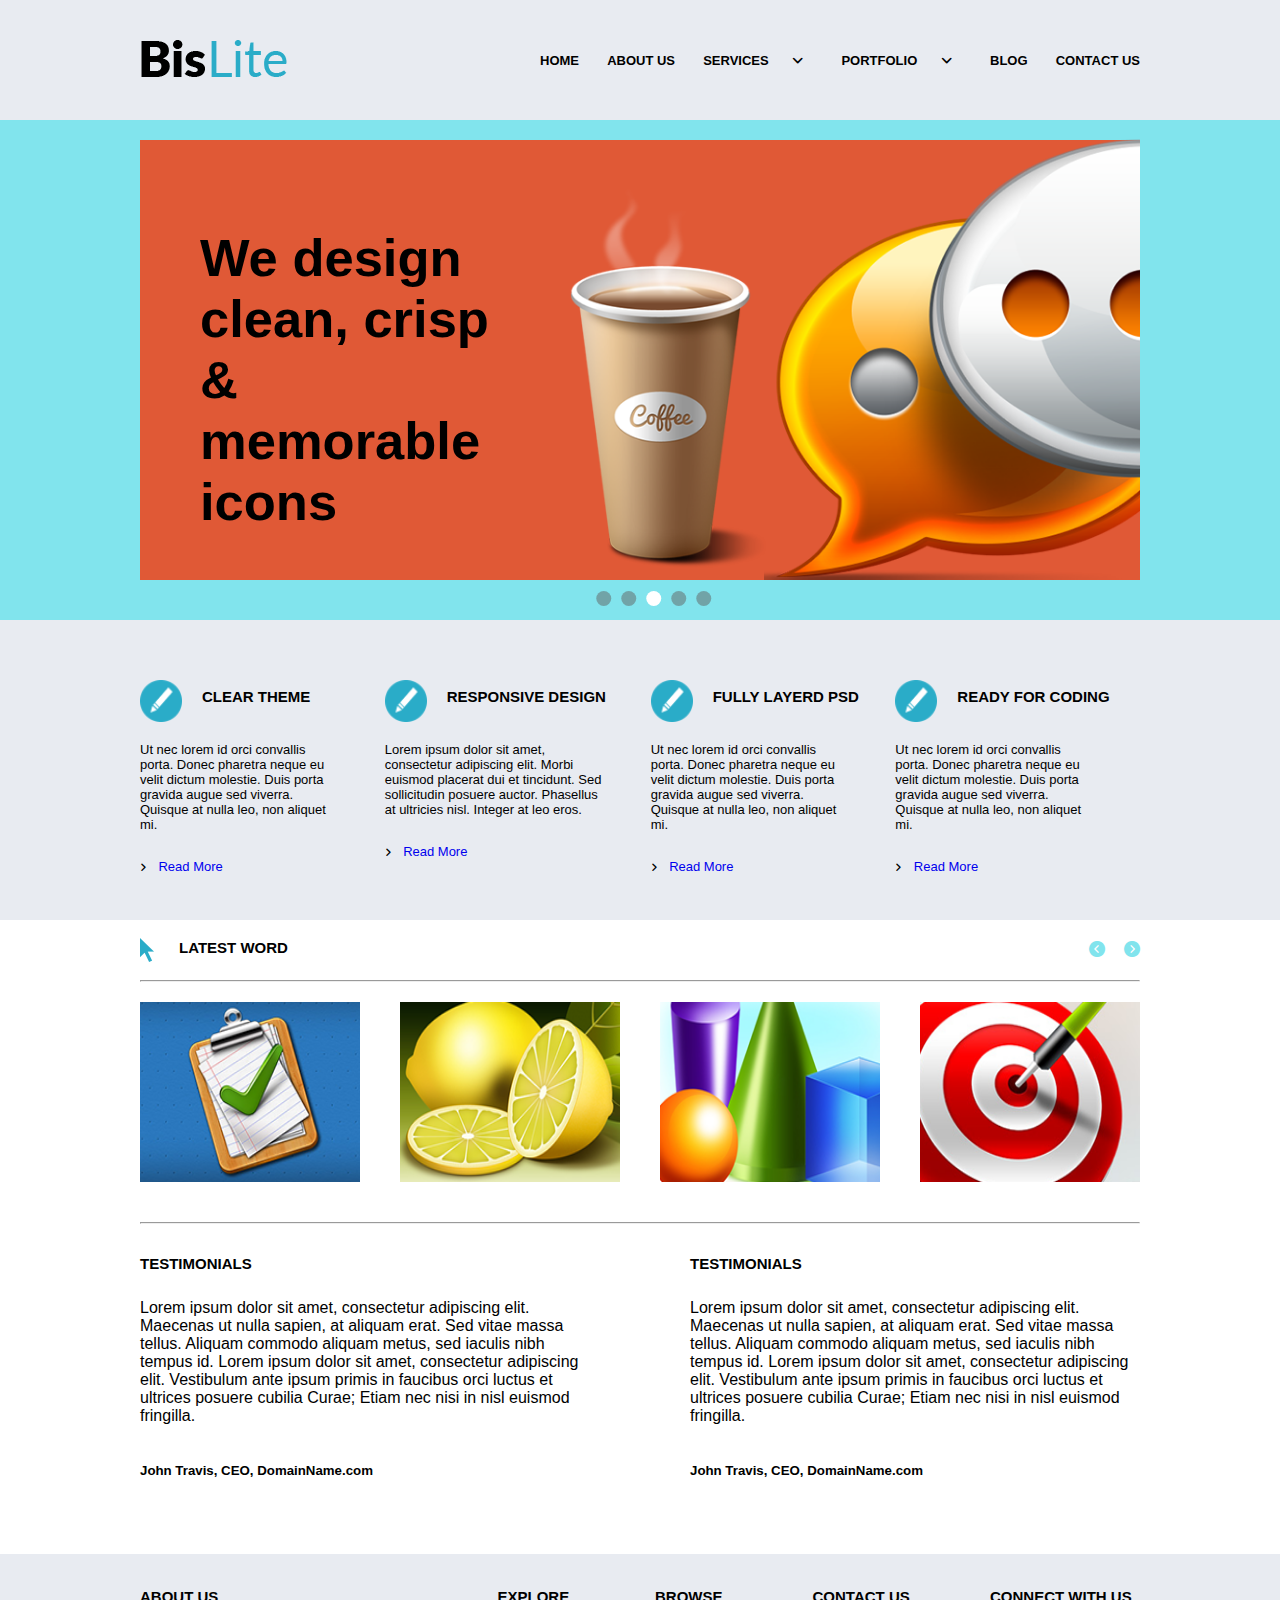
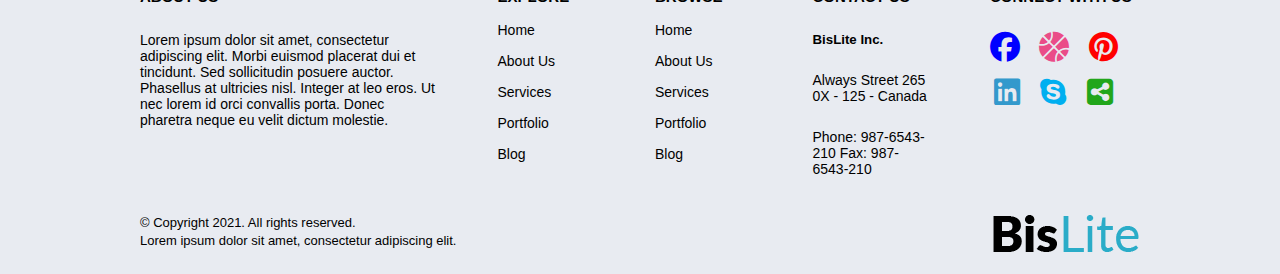
<file: index.html>
<!DOCTYPE html>
<html lang="en">

<head>
    <meta charset="UTF-8">
    <meta http-equiv="X-UA-Compatible" content="IE=edge">
    <meta name="viewport" content="width=device-width, initial-scale=1.0">
    <title>BisLite</title>
    <link rel="stylesheet" href="https://cdnjs.cloudflare.com/ajax/libs/font-awesome/6.2.1/css/all.min.css">
    <link rel="preconnect" href="https://fonts.googleapis.com">
    <link rel="preconnect" href="https://fonts.gstatic.com" crossorigin>
    <link
        href="https://fonts.googleapis.com/css2?family=Lato:wght@100;300;400&family=Pacifico&family=Roboto+Mono:ital,wght@0,100;0,200;0,300;0,400;0,600;0,700;1,100;1,200;1,300;1,400;1,500;1,600;1,700&display=swap"
        rel="stylesheet">
    <link rel="stylesheet" href="./asset/font/GothicA1-Black.ttf">
    <link rel="stylesheet" href="./asset/font/GothicA1-Bold.ttf">
    <link rel="stylesheet" href="./asset/font/GothicA1-ExtraBold.ttf">
    <link rel="stylesheet" href="./asset/font/GothicA1-ExtraLight.ttf">
    <link rel="stylesheet" href="./asset/font/GothicA1-Light.ttf">
    <link rel="stylesheet" href="./asset/font/GothicA1-Medium.ttf">
    <link rel="stylesheet" href="./asset/css/reset.css">
    <link rel="stylesheet" href="./asset/css/style.css">
    <link rel="stylesheet" href="./asset/css/responsive.css">
</head>

<body>
    <div class="wrapper">
        <div class="nav">
            <div class="navigation container">
                <div class="navigation__logo">
                    <a href="/">
                        <img src="./asset/image/logo.png" alt="">
                    </a>
                </div>
                <div class="navigation__header">
                    <ul class="navigation__header--list">
                        <li class="navigation__header--item">Home</li>
                        <li class="navigation__header--item">About us</li>
                        <li class="navigation__header--item" style="--hover-bg: #fff">
                            services
                            <i class="fa-solid fa-angle-down"></i>
                            <ul class="navigation__header--subnav">
                                <li>web design</li>
                                <li>wordpress design</li>
                                <li>mobile app devplopment</li>
                                <li>internet marketing</li>
                                <li>social media management</li>
                            </ul>
                        </li>
                        <li class="navigation__header--item" style="--hover-bg: #fff">
                            Portfolio
                            <i class="fa-solid fa-angle-down"></i>
                            <ul class="navigation__header--subnav">
                                <li>web design</li>
                                <li>wordpress design</li>
                                <li>mobile app devplopment</li>
                                <li>internet marketing</li>
                                <li>social media management</li>
                            </ul>
                        </li>
                        <li class="navigation__header--item">Blog</li>
                        <li class="navigation__header--item">Contact Us</li>
                    </ul>
                </div>
                <div class="navigation__header--mobile">
                    <i class="fa-solid fa-bars"></i>
                </div>
            </div>
        </div>

        <!-- header -->
        <div class="header">
            <div class="header__panner container">
                <div class="header__panner--content">
                    <div class="header__panner--text">
                        <h2>
                            We design clean, crisp & memorable icons
                        </h2>
                    </div>
                    <div class="header__panner--img">
                        <img src="./asset/image/banner-coffee.png" alt="">
                        <img src="./asset/image/banner-mess.png" alt="">
                    </div>
                </div>
            </div>
            <div class="header__dot">
                <div class="header__dot--item"></div>
                <div class="header__dot--item"></div>
                <div class="header__dot--item active"></div>
                <div class="header__dot--item"></div>
                <div class="header__dot--item"></div>
            </div>
        </div>

        <!-- middle section -->
        <div class="middlesection">
            <div class="middlesection__content container">
                <div class="middlesection__item">
                    <div class="middlesection__item--title">
                        <img src="./asset/image/pen-cirle.png" alt="">
                        <h4 class="h4-title">clear theme</h4>
                    </div>
                    <p>
                        Ut nec lorem id orci convallis porta. Donec pharetra neque eu velit dictum molestie.
                        Duis porta gravida augue sed viverra. Quisque at nulla leo, non aliquet mi.
                    </p>
                    <div class="middlesection__item--readmore">
                        <i class="fa-solid fa-angle-right"></i>
                        <a href="./readmore.html">read more</a>
                    </div>
                </div>
                <div class="middlesection__item">
                    <div class="middlesection__item--title">
                        <img src="./asset/image/pen-cirle.png" alt="">
                        <h4 class="h4-title">responsive design</h4>
                    </div>
                    <p>
                        Lorem ipsum dolor sit amet, consectetur adipiscing elit. Morbi euismod placerat dui et
                        tincidunt.
                        Sed sollicitudin posuere auctor. Phasellus at ultricies nisl. Integer at leo eros.
                    </p>
                    <div class="middlesection__item--readmore">
                        <i class="fa-solid fa-angle-right"></i>
                        <a href="./readmore.html">read more</a>
                    </div>
                </div>
                <div class="middlesection__item">
                    <div class="middlesection__item--title">
                        <img src="./asset/image/pen-cirle.png" alt="">
                        <h4 class="h4-title">fully layerd psd</h4>
                    </div>
                    <p>
                        Ut nec lorem id orci convallis porta. Donec pharetra neque eu velit dictum molestie.
                        Duis porta gravida augue sed viverra. Quisque at nulla leo, non aliquet mi.
                    </p>
                    <div class="middlesection__item--readmore">
                        <i class="fa-solid fa-angle-right"></i>
                        <a href="./readmore.html">read more</a>
                    </div>
                </div>
                <div class="middlesection__item">
                    <div class="middlesection__item--title">
                        <img src="./asset/image/pen-cirle.png" alt="">
                        <h4 class="h4-title">ready for coding</h4>
                    </div>
                    <p>
                        Ut nec lorem id orci convallis porta. Donec pharetra neque eu velit dictum molestie.
                        Duis porta gravida augue sed viverra. Quisque at nulla leo, non aliquet mi.
                    </p>
                    <div class="middlesection__item--readmore">
                        <i class="fa-solid fa-angle-right"></i>
                        <a href="./readmore.html">read more</a>
                    </div>
                </div>
            </div>
        </div>


        <!-- latest works -->
        <div class="latest__works">
            <div class="latest__works--header container">
                <div class="latest__works--title d-flex">
                    <img src="./asset/image/latestworks.png" alt="">
                    <h4 class="h4-title">latest word</h4>
                </div>
                <div class="latest__works--router">
                    <i class="fa-solid fa-circle-chevron-left"></i>
                    <i class="fa-solid fa-circle-chevron-right"></i>
                </div>
            </div>
            <hr class="container">
            <div class="latest__works--content container d-flex">
                <div class="latest__works--image">
                    <img src="./asset/image/latestworks1.png" alt="">
                    <div class="latest__work--hover">
                        <img src="./asset/image/latesworkpreview.png" alt="">
                        <img src="./asset/image/latestworkslink.png" alt="">
                    </div>
                </div>
                <div class="latest__works--image">
                    <img src="./asset/image/latestworks2.png" alt="">
                    <div class="latest__work--hover">
                        <img src="./asset/image/latesworkpreview.png" alt="">
                        <img src="./asset/image/latestworkslink.png" alt="">
                    </div>
                </div>
                <div class="latest__works--image">
                    <img class="img-firstchild" src="./asset/image/latestworks3.png" alt="">
                    <div class="latest__work--hover">
                        <img src="./asset/image/latesworkpreview.png" alt="">
                        <img src="./asset/image/latestworkslink.png" alt="">
                    </div>
                </div>
                <div class="latest__works--image">
                    <img src="./asset/image/latestworking4.png" alt="">
                    <div class="latest__work--hover">
                        <img src="./asset/image/latesworkpreview.png" alt="">
                        <img src="./asset/image/latestworkslink.png" alt="">
                    </div>
                </div>
            </div>
        </div>
        <hr class="container">

        <!-- Testimonials & out clients -->
        <div class="Testimonials__outclients d-flex container">
            <div class="Testimonials ">
                <div class="h4-title">Testimonials</div>
                <p>
                    Lorem ipsum dolor sit amet, consectetur adipiscing elit.
                    Maecenas ut nulla sapien, at aliquam erat. Sed vitae massa tellus.
                    Aliquam commodo aliquam metus, sed iaculis nibh tempus id.
                    Lorem ipsum dolor sit amet, consectetur adipiscing elit.
                    Vestibulum ante ipsum primis in faucibus orci luctus et ultrices posuere cubilia Curae;
                    Etiam nec nisi in nisl euismod fringilla.
                </p>
                <h5>John Travis, CEO, DomainName.com</h5>
            </div>
            <!-- out clients here -->
            <div class="Testimonials ">
                <div class="h4-title">Testimonials</div>
                <p>
                    Lorem ipsum dolor sit amet, consectetur adipiscing elit.
                    Maecenas ut nulla sapien, at aliquam erat. Sed vitae massa tellus.
                    Aliquam commodo aliquam metus, sed iaculis nibh tempus id.
                    Lorem ipsum dolor sit amet, consectetur adipiscing elit.
                    Vestibulum ante ipsum primis in faucibus orci luctus et ultrices posuere cubilia Curae;
                    Etiam nec nisi in nisl euismod fringilla.
                </p>
                <h5>John Travis, CEO, DomainName.com</h5>
            </div>
        </div>

        <!-- footer -->
        <div class="footer">
            <div class="footer__content container d-flex">
                <div class="footer__--item">
                    <div class="h4-title">about us</div>
                    <p class="footer__content--paragr">
                        Lorem ipsum dolor sit amet, consectetur adipiscing elit.
                        Morbi euismod placerat dui et tincidunt. Sed sollicitudin posuere auctor.
                        Phasellus at ultricies nisl. Integer at leo eros.
                        Ut nec lorem id orci convallis porta. Donec pharetra neque eu velit dictum molestie.
                    </p>
                </div>
                <div class="footer__content--item">
                    <div class="h4-title">Explore</div>
                    <ul class="footer__content--list">
                        <li class="footer__content--item">home</li>
                        <li class="footer__content--item">about us</li>
                        <li class="footer__content--item">services</li>
                        <li class="footer__content--item">portfolio</li>
                        <li class="footer__content--item">blog</li>
                    </ul>
                </div>
                <div class="footer__content--item">
                    <div class="h4-title">Browse</div>
                    <ul class="footer__content--list">
                        <li class="footer__content--item">home</li>
                        <li class="footer__content--item">about us</li>
                        <li class="footer__content--item">services</li>
                        <li class="footer__content--item">portfolio</li>
                        <li class="footer__content--item">blog</li>
                    </ul>
                </div>
                <div class="footer__content--item">
                    <div class="h4-title">contact us</div>
                    <div>
                        <h5>BisLite Inc.</h5>
                        <p class="footer__content--paragr">Always Street 265
                            0X - 125 - Canada</p>
                    </div>
                    <div>
                        <p class="footer__content--paragr">
                            Phone: 987-6543-210
                            Fax: 987-6543-210

                        </p>
                    </div>
                </div>
                <div class="footer__content--item">
                    <div class="h4-title footer__title">connect with us</div>
                    <div class="footer__connect">
                        <i style="margin-top: 25px; color: blue; font-size: 30px;" class="fa-brands fa-facebook"></i>
                        <i style="margin-left: 15px; color: #ea4c88; font-size: 30px;"
                            class="fa-sharp fa-solid fa-basketball"></i>
                        <i style="margin-left: 15px; color: red; font-size: 30px;" class="fa-brands fa-pinterest"></i>
                        <i style="margin: 15px 0 0 4px; color: #3399cc; font-size: 30px;"
                            class="fa-brands fa-linkedin"></i>
                        <i style="margin-left: 16px; color: #00aff0; font-size: 30px;" class="fa-brands fa-skype"></i>
                        <i style="margin-left: 16px; color: #21a61b; font-size: 30px;"
                            class="fa-solid fa-square-share-nodes"></i>
                    </div>
                </div>
            </div>
            <div class="footer__coppyright container">
                <div class="footer__coppyright--content">
                    © Copyright 2021. All rights reserved. <br>
                    Lorem ipsum dolor sit amet, consectetur adipiscing elit.
                </div>
                <div class="footer__coppyright--logo">
                    <img src="./asset/image/logo.png" alt="">
                </div>
            </div>
        </div>

        <!-- mobile modal -->
        <div class="model">
            <div class="model-content js-model-content">
                <h6>Menu Bar</h6>
                <a href="" class="modal-nav-item">Home</a>
                <a href="" class="modal-nav-item">About Us</a>
                <a href="" class="modal-nav-item">Service</a>
                <a href="" class="modal-nav-item">Portfolio</a>
                <a href="" class="modal-nav-item">Blog</a>
                <a href="" class="modal-nav-item">Contact Us</a>
            </div>
        </div>
        <script>
            const menubar = document.querySelector('.navigation__header--mobile')
            const model = document.querySelector('.model')
            const modelContent = document.querySelector('.js-model-content')
            menubar.onclick = function () {
                model.classList.add('open')
            }
            model.onclick = function () {
                model.classList.remove('open')
            }
            modelContent.onclick = function (event) {
                event.stopPropagation()
                model.classList.remove('open')
            }
        </script>
</body>

</html>
</file>
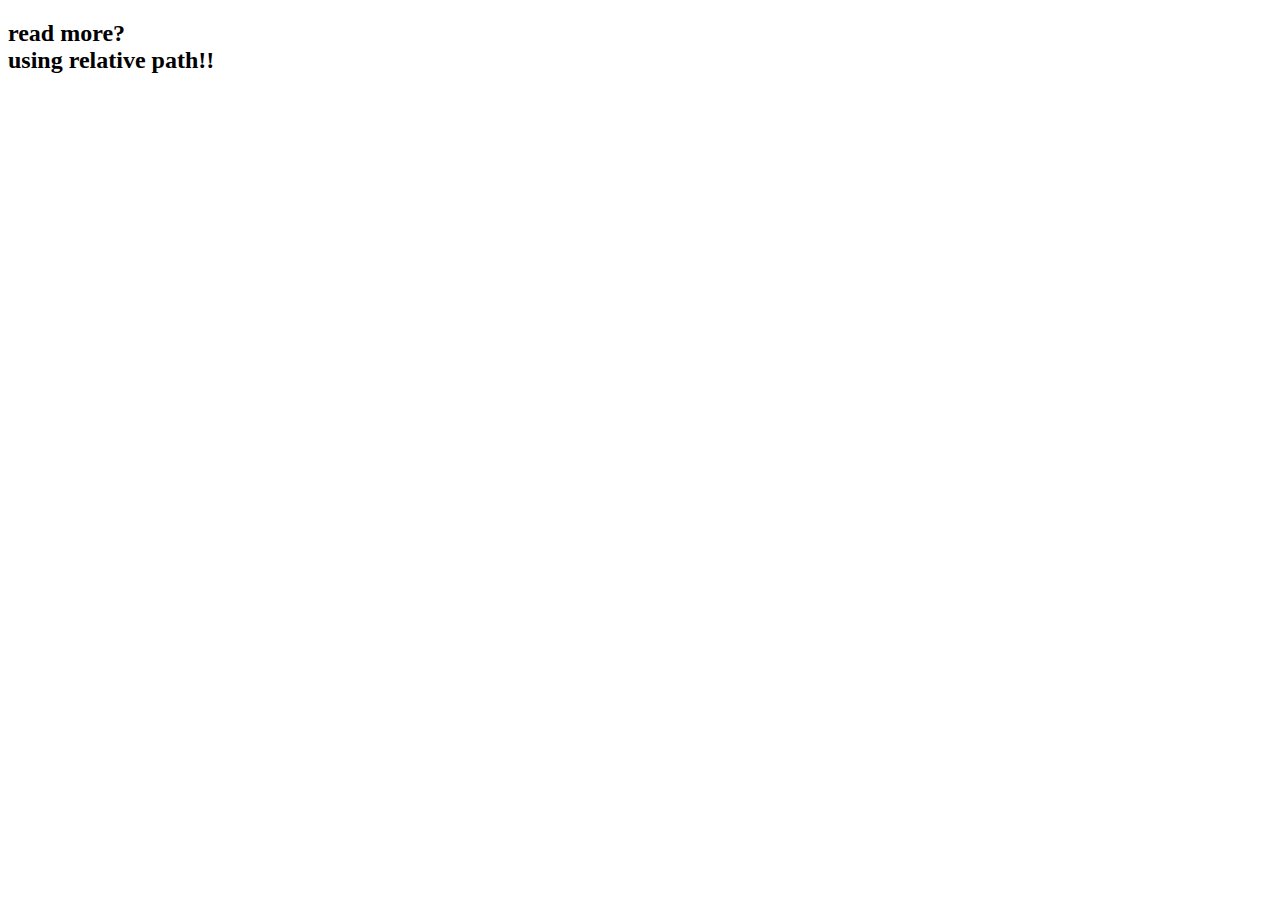
<file: readmore.html>
<!DOCTYPE html>
<html lang="en">
<head>
    <meta charset="UTF-8">
    <meta http-equiv="X-UA-Compatible" content="IE=edge">
    <meta name="viewport" content="width=device-width, initial-scale=1.0">
    <title>BisLite</title>
</head>
<body>
    <div>
        <h2>read more? <br>
            using relative path!!
        </h2>
    </div>
</body>
</html>
</file>
<file: asset/css/style.css>
.wrapper {
    width: 100vw;
    margin: 0 auto;
}

.container {
    max-width: 1000px;
    margin: 0 auto;
}

:hover {
    background-color: var(--hover-bg);
}
:root {
    --primary-color: #e8ebf1;
}
.h4-title {
    font-size: 15px;
    line-height: 20px;
    font-weight: bold !important;
    text-transform: uppercase;
}
.d-flex {
    display: flex;
}

.nav {
    background-color: var(--primary-color);
}

.navigation {
    height: 120px;
    display: flex;
    justify-content: space-between;
    align-items: center;
}

.navigation__logo {
    flex-basis: 10%;
}

.navigation__header {
    flex-basis: 60%;
}
.navigation__header--mobile {
    display: none;
}
.navigation__header .navigation__header--list {
    display: flex;
    justify-content: space-between;
    list-style: none;
    font-size: 13px;
    line-height: 50px;
    text-transform: uppercase;
    font-weight: 600;
    cursor: pointer;
}

.navigation__header--item {
    border-top: 2px solid var(--primary-color);
    position: relative;
}

.navigation__header--item:hover {
    color: #2aacc8;
    border-top: 2px solid #2aacc8;
}

.navigation__header--item i {
    margin-left: 20px;
    margin-right: 10px;
}

li .navigation__header--subnav {
    list-style: none;
    display: none;
    z-index: 3;
    position: absolute;
    top: 40px;
    left: 0;
    background-color: #fff;
    width: 197px;
    color: #000;
    font-size: 13px;
    line-height: 36px;
    text-transform: capitalize;
    font-weight: 200;
    border-bottom: 2px solid #2aacc8;
}

.navigation__header--subnav li {
    border-bottom: 1px solid #000;
    margin: 0 10px 10px 10px;
}

.navigation__header--subnav li:last-child {
    border-bottom: none;
}

.navigation__header--subnav li:hover {
    color: #2aacc8;
}

.navigation__header--item:hover ul {
    display: block;
}

/* header */
.header {
    position: relative;
    height: 500px;
    background-color: #81e4ed;
}

.header__panner {
    height: 440px;
    width: 1000px;
    background-color: #e05936;
    position: absolute;
    z-index: 2;
    top: 20px;
    left: 50%;
    transform: translateX(-50%)
}

.header__panner--content {
    display: flex;
    align-items: center;
}

.header__panner--text {
    font-size: 35px;
    width: 325px;
    margin: 60px 30px 60px 60px;
    transform: translateY(9%);
    /* font-family: 'Pacifico', cursive;
    font-family: 'Roboto Mono', monospace; */
    font-family: 'Lato', sans-serif;
}

.header__panner--img img:first-child {
    height: 400px;
    transform: translateY(9%);
}

.header__panner--img img:last-child {
    height: 450px;
    position: absolute;
    bottom: 0;
    right: 0;
    overflow: hidden;
}

.header__dot {
    /* background-color: #fff; */
    display: flex;
    position: absolute;
    bottom: 14px;
    left: 50%;
    transform: translateX(-35%);
}

.header__dot .header__dot--item {
    height: 15px;
    width: 15px;
    margin-right: 10px;
    border-radius: 50%;
    background-color: #71a3a7;
    z-index: 3;
}

.header__dot .active {
    background-color: #fff;

}

/* middle section */
.middlesection {
    height: 300px;
    background-color: var(--primary-color);
}
.middlesection__content {
    display: flex;
    justify-content: space-between;
}
.middlesection__item {
    margin-top: 60px;
}
.middlesection__item--title {
    display: flex;
    align-items: center;
}
.middlesection__item--title img{
    height: 42px;
    width: 42px;
    margin-right: 20px;
}
.middlesection__item--title h4{
    transform: translateY(-20%);
}
.middlesection__item p {
    margin-top: 20px;
    margin-right: 45px;
    font-size: 13px;
}
.middlesection__item--readmore {
    margin-top: 25px;
}
.middlesection__item--readmore i {
    font-size: 10px;
    margin-right: 8px;
}
.middlesection__item--readmore a {
    font-size: 13px;
    line-height: 20px;
    text-decoration: none;
    text-transform: capitalize;
}

/* latest works */
.latest__works--header {
    height: 60px;
    display: flex;
    justify-content: space-between;
    align-items: center;
}
.latest__works--title img {
    margin-right: 25px;
}
.latest__works--router i {
    margin-left: 15px;
    color: #81e4ed;
    cursor: pointer;
}
.latest__works--content {
    justify-content: space-between;
    margin-top: 20px;
    margin-bottom: 40px;
}
.latest__works--image {
    height: 180px;
    position: relative;
}
.latest__works--image > img {
    height: inherit;
    width: 220px;
}
.latest__work--hover {
    height: 50%;
    position: absolute;
    bottom: 0;
    left: 0;
    right: 0;
    background-color: #2aacc8;
    display: none;
    justify-content: center;
    align-items: center;
}
.latest__work--hover img:first-child {
    margin-right: 5px;
}
.latest__works--image:hover .latest__work--hover {
    display: flex;
}


/* Testimonials &out clients */
.Testimonials__outclients {
    height: 300px;
    margin-top: 30px;
    justify-content: space-between;
}
.Testimonials {
    flex-basis: 45%;
}
.Testimonials p {
    margin-top: 25px;
    margin-bottom: 38px;
}


/* footer */
.footer {
    height: 320px;
    background-color: var(--primary-color);
}
.footer__content {
    justify-content: space-between;
    height: 260px;
    padding-top: 33px;
}

.footer__content > div:first-child {
    flex-basis: 30%;
}
.footer__content > div:nth-child(2) {
    flex-basis: 10%;
}
.footer__content > div:nth-child(3) {
    flex-basis: 10%;
}
.footer__content > div:nth-child(4) {
    flex-basis: 12%;
}
.footer__content > div:nth-child(5) {
    flex-basis: 15%;
}
.footer__content--list li {
    list-style: none;
    text-transform: capitalize;
    font-size: 14px;
    cursor: pointer;
    margin-top: 15px;
}
.footer__content--paragr {
    padding-top: 25px;
    font-size: 14px;

}
.footer__content--item h5 {
    margin-top: 25px;
}
.footer__coppyright {
    display: flex;
    justify-content: space-between;
}
.footer__coppyright > div:first-child {
    font-size: 13px;
    line-height: 18px;
}

.model {
    display: none;
}
</file>
<file: asset/css/responsive.css>
/* Pc */
@media (min-width: 1024px) {}

/* Tablet & Mobile */
@media (max-width: 63.9375em) {}

/* table */
@media (min-width: 46.1875em) and (max-width: 63.9375em) {}

/* Mobile */
@media (max-width: 46.1875em) {
    .h4-title {
        font-size: 12px;
        font-weight: bold;
        text-align: center;
    }

    .navigation__header {
        display: none;
    }

    .navigation__header--mobile {
        display: block;
        padding: 15px;
        font-size: 20px;
    }

    .header,
    .header__panner,
    .header__panner--content,
    .header__panner--img {
        width: 100%;
    }


    .header__panner--content {
        display: block;
    }

    .header__panner--text h2 {
        font-size: 20px;
        padding: 10px 5px 20px 5px;
    }

    .header__panner--img img:first-child {
        height: 200px;
        transform: translateY(20%);
        margin-left: 130px;
    }

    .header__panner--img img:last-child {
        height: 200px;
        bottom: 116px;
    }

    .middlesection {
        width: 100%;
        height: 100%;
    }

    .middlesection__content {
        width: 100%;
        display: block;
    }

    .middlesection__item {
        width: 100%;
        padding-top: 50px;
        margin: 0;
    }

    .middlesection__item--title {
        justify-content: center;
        margin: 0;
        gap: 10px;
        align-items: center;

    }

    .middlesection__item--title h4 {
        transform: translateY(0);
    }

    .middlesection__item--title img {
        height: 24px;
        width: 24px;
    }

    .middlesection__item p {
        width: 100%;
        padding: 0 5px;
    }

    .middlesection__item--readmore {
        border-bottom: 1px solid #ccc;
    }

    /* latest work */
    .latest__works--header {
        width: 100%;
    }

    .latest__works--title {
        margin-left: 10px;
    }

    .latest__works--router {
        display: none;
    }

    .latest__works--content {
        display: block;
        height: 80%;
    }

    .latest__works--image {
        height: 100%;
    }

    .latest__works--image>img {
        width: 100%;
        height: unset;
        margin-bottom: 10px;
    }

    /* Testimonials & out clients */
    .Testimonials__outclients {
        display: block;
        width: 100%;
        margin: 0;
    }

    .Testimonials .h4-title {
        margin-top: 25px;
    }

    .Testimonials>p {
        font-size: 12px;
        margin: 0 5px;
    }

    .Testimonials>h5 {
        font-size: 12px;
    }

    /* footer */
    .footer {
        height: 100%;
        width: 100%;
    }

    .footer__content {
        display: block;
        height: 100%;
    }
    .footer__content > div:nth-child(2),
    .footer__content > div:nth-child(3) {
        display: none;
    }
    .footer__coppyright {
        display: flex;
        justify-content: space-between;
        margin-top: 30px;
    }

/* mobile modal */
    .model {
        position: fixed;
        top: 0;
        right: 0;
        left: 0;
        bottom: 0;
        background-color: rgba(0, 0, 0, 0.5);
        display: none;
    }
    .model.open {
        display: block;
        z-index: 5;
    }
    .model-content {
        background-color: #2aacc8;
        width: 60%;
        height: 100%;
        float: right;
        animation: modelFadeIn ease-out 0.3s;
    }
    .model-content h6 {
        background-color: var(--primary-color);
        padding: 35px 0;
        text-align: center;
        font-size: 25px;
        color: #000;
    }
    .model-content a {
        display: block;
        padding: 20px;
        border-bottom: 0.5px solid #000;
        color: #fff;
        text-decoration: none;
    }
    @keyframes modelFadeIn {
        from {
            transform: translateX(120px);
            opacity: 0;
        }
        to {
            transform: translateX(0px);
            opacity: 1;
        }
    }
}
</file>
